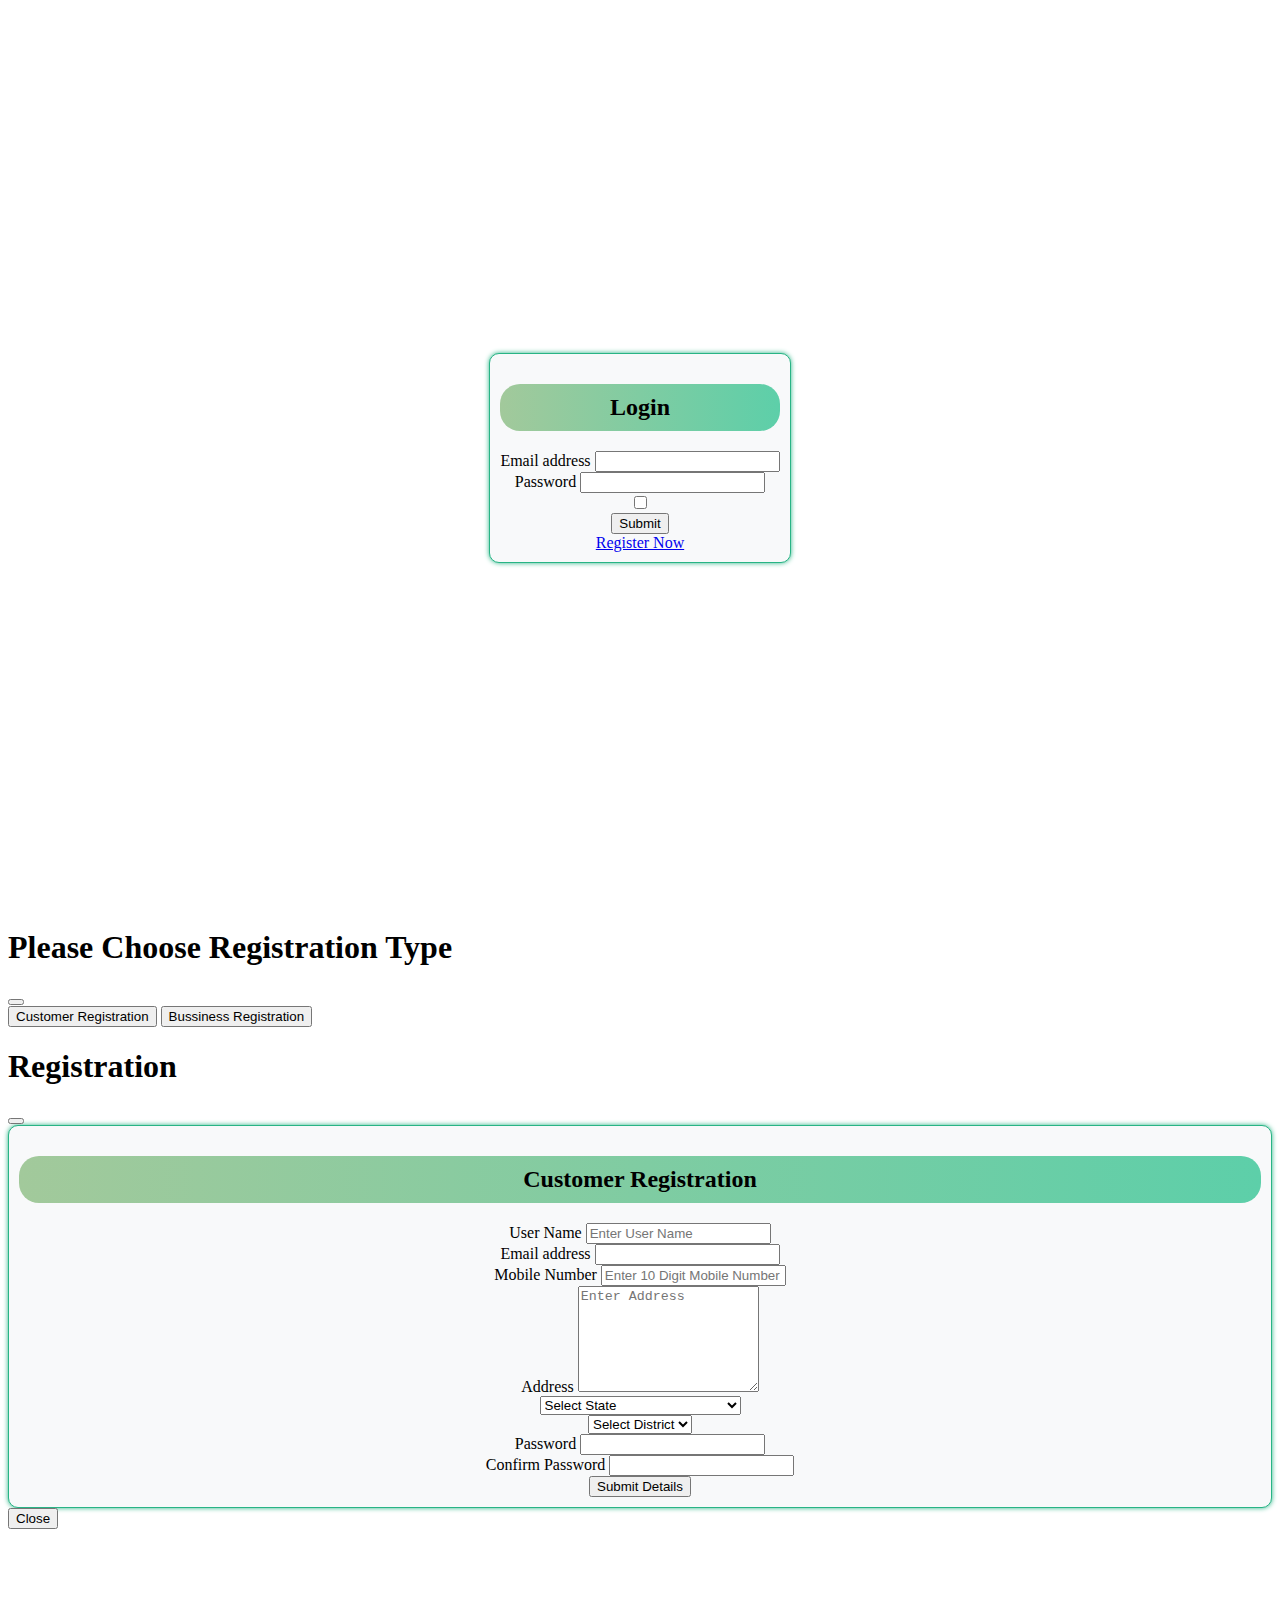
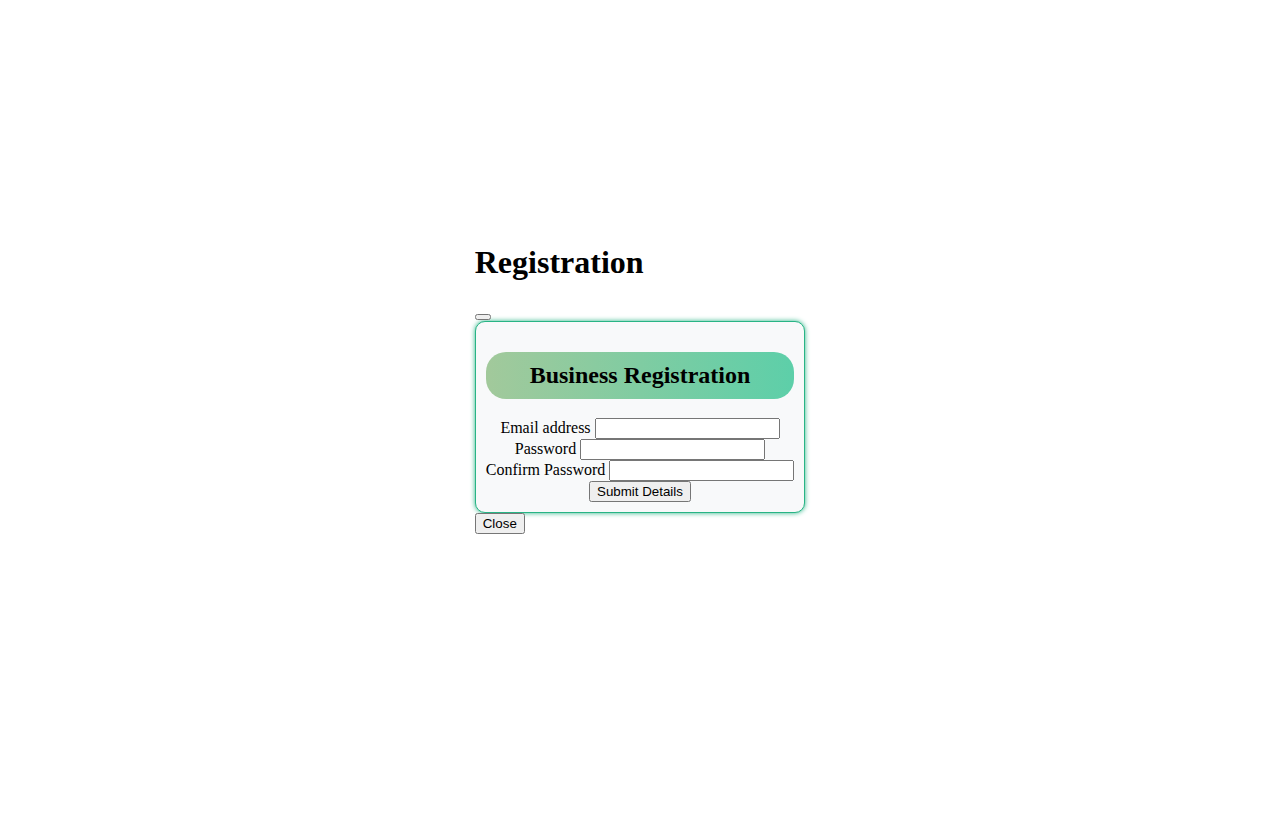
<file: login.html>
<!DOCTYPE html>
<html lang="en">
<head>
  <meta charset="UTF-8">
  <meta http-equiv="X-UA-Compatible" content="IE=edge">
  <meta name="viewport" content="width=device-width, initial-scale=1.0">
  <link href="https://cdn.jsdelivr.net/npm/bootstrap@5.3.0-alpha1/dist/css/bootstrap.min.css" rel="stylesheet"
  integrity="sha384-GLhlTQ8iRABdZLl6O3oVMWSktQOp6b7In1Zl3/Jr59b6EGGoI1aFkw7cmDA6j6gD" crossorigin="anonymous">
<script src="https://cdn.jsdelivr.net/npm/bootstrap@5.3.0-alpha1/dist/js/bootstrap.bundle.min.js"
  integrity="sha384-w76AqPfDkMBDXo30jS1Sgez6pr3x5MlQ1ZAGC+nuZB+EYdgRZgiwxhTBTkF7CXvN" crossorigin="anonymous"></script>

<script src="https://code.jquery.com/jquery-3.3.1.slim.min.js"
  integrity="sha384-q8i/X+965DzO0rT7abK41JStQIAqVgRVzpbzo5smXKp4YfRvH+8abtTE1Pi6jizo" crossorigin="anonymous"></script>

  <title>Shrinath Ayurved</title>
  <script src="./js/script.js"></script>
</head>
<body>
  <div style="display: flex; align-items: center; height: 100vh;">
    <div class="container" style=" margin: auto;">
      <div class="row">
        <div class="col-lg-8 col-sm-12 col-md-12 mx-auto">
          <form>
            <h2>Login</h2>
            <div class="form-group">
              <label for="exampleInputEmail1">Email address</label>
              <input type="email" class="form-control" id="exampleInputEmail1" aria-describedby="emailHelp">
              <!-- <small id="emailHelp" class="form-text text-muted">We'll never share your email with anyone else.</small> -->
            </div>
            <div class="form-group">
              <label for="exampleInputPassword1">Password</label>
              <input type="password" class="form-control" id="exampleInputPassword1">
            </div>
            <div class="form-group form-check">
              <input type="checkbox" class="form-check-input" id="exampleCheck1">
              <!-- <label class="form-check-label" for="exampleCheck1">Remember me</label> -->
            </div>
            <button type="submit" class="btn btn-primary">Submit</button>
            <div class="mt-3">
              <a class="form-check-label text-center" href="#" data-bs-toggle="modal"
                data-bs-target="#optionModal">Register Now</a>
            </div>
          </form>
        </div>
      </div>
    </div>
  </div>
  
  <!-- Choose Modal Start-->
  <div class="modal fade" id="optionModal" data-bs-backdrop="static" data-bs-keyboard="false" tabindex="-1"
    aria-labelledby="staticBackdropLabel" aria-hidden="true">
    <div class="modal-dialog modal-dialog-centered" >
      <div class="modal-content">
        <div class="modal-header">
          <h1 class="modal-title fs-5" id="exampleModalLabel">Please Choose Registration Type</h1>
          <button type="button" class="btn-close" data-bs-dismiss="modal" aria-label="Close"></button>
        </div>
        <div class="modal-body">
          <button type="button" class="btn btn-primary" data-bs-toggle="modal"
            data-bs-target="#customerRegistration">Customer Registration</button>
          <button type="button" class="btn btn-primary" data-bs-toggle="modal"
            data-bs-target="#businessRegistration1">Bussiness Registration</button>
        </div>
      </div>
    </div>
  </div>
  <!-- Choose Modal End-->
  
  <!-- Customer Modal Start-->
  <!-- <div > -->
    <div class="container" style=" margin: auto;">
      <div class="row">
        <div class="modal fade modal-xl" id="customerRegistration" data-bs-backdrop="static" data-bs-keyboard="false"
          tabindex="-1" aria-labelledby="staticBackdropLabel" aria-hidden="true">
          <div class="modal-dialog">
            <div class="modal-content">
              <div class="modal-header">
                <h1 class="modal-title fs-5" id="staticBackdropLabel">Registration</h1>
                <button type="button" class="btn-close" data-bs-dismiss="modal" aria-label="Close"></button>
              </div>
              <div class="modal-body">
                <div class="container">
                  <div class="row">
                    <div class="col-lg-6 col-sm-12 mx-auto">
                      <form action="./php/register.php" method="post">
                        <h2>Customer Registration</h2>
                        <div class="form-group">
                          <label for="exampleInputEmail1">User Name</label>
                          <input type="email" class="form-control" id="exampleInputEmail1" aria-describedby="emailHelp"
                            placeholder="Enter User Name">
                          <!-- <small id="emailHelp" class="form-text text-muted">We'll never share your email with anyone else.</small> -->
                        </div>
                        <div class="form-group">
                          <label for="exampleInputEmail1">Email address</label>
                          <input type="email" class="form-control" id="exampleInputEmail1" aria-describedby="emailHelp">
                          <!-- <small id="emailHelp" class="form-text text-muted">We'll never share your email with anyone else.</small> -->
                        </div>
                        <div class="form-group">
                          <label for="exampleInputEmail1">Mobile Number</label>
                          <input type="email" class="form-control" id="numeric-input" aria-describedby="emailHelp"
                            maxlength="10" placeholder="Enter 10 Digit Mobile Number " oninput="this.value = this.value.replace(/[^0-9.]/g, '').replace(/(\..*)\./g, '$1');"  onkeypress="validateInput(event)">
                          <!-- <small id="emailHelp" class="form-text text-muted">We'll never share your email with anyone else.</small> -->
                        </div>
  
                        <div class="form-group">
                          <label for="floatingTextarea2">Address</label>
                          <textarea class="form-control" placeholder="Enter Address " id="floatingTextarea2"
                            style="height: 100px"></textarea>
                        </div>
  
                        <div class="row g-2 mt-3">
                          <!-- <div class="col-md">
              <div class="form-floating">
                <input type="email" class="form-control" id="floatingInputGrid" placeholder="name@example.com" value="mdo@example.com">
                <label for="floatingInputGrid">Email address</label>
              </div>
            </div> -->
                          <div class="col-md">
                            <div class="form-floating">
                              <select class="form-select" id="state">
                                <option value="SelectState">Select State</option>
                                <option value="Andra Pradesh">Andra Pradesh</option>
                                <option value="Arunachal Pradesh">Arunachal Pradesh</option>
                                <option value="Assam">Assam</option>
                                <option value="Bihar">Bihar</option>
                                <option value="Chhattisgarh">Chhattisgarh</option>
                                <option value="Goa">Goa</option>
                                <option value="Gujarat">Gujarat</option>
                                <option value="Haryana">Haryana</option>
                                <option value="Himachal Pradesh">Himachal Pradesh</option>
                                <option value="Jammu and Kashmir">Jammu and Kashmir</option>
                                <option value="Jharkhand">Jharkhand</option>
                                <option value="Karnataka">Karnataka</option>
                                <option value="Kerala">Kerala</option>
                                <option value="Madya Pradesh">Madya Pradesh</option>
                                <option value="Maharashtra">Maharashtra</option>
                                <option value="Manipur">Manipur</option>
                                <option value="Meghalaya">Meghalaya</option>
                                <option value="Mizoram">Mizoram</option>
                                <option value="Nagaland">Nagaland</option>
                                <option value="Orissa">Orissa</option>
                                <option value="Punjab">Punjab</option>
                                <option value="Rajasthan">Rajasthan</option>
                                <option value="Sikkim">Sikkim</option>
                                <option value="Tamil Nadu">Tamil Nadu</option>
                                <option value="Telangana">Telangana</option>
                                <option value="Tripura">Tripura</option>
                                <option value="Uttaranchal">Uttaranchal</option>
                                <option value="Uttar Pradesh">Uttar Pradesh</option>
                                <option value="West Bengal">West Bengal</option>
                                <option disabled style="background-color:#aaa; color:#fff">UNION Territories</option>
                                <option value="Andaman and Nicobar Islands">Andaman and Nicobar Islands</option>
                                <option value="Chandigarh">Chandigarh</option>
                                <option value="Dadar and Nagar Haveli">Dadar and Nagar Haveli</option>
                                <option value="Daman and Diu">Daman and Diu</option>
                                <option value="Delhi">Delhi</option>
                                <option value="Lakshadeep">Lakshadeep</option>
                                <option value="Pondicherry">Pondicherry</option>
                              </select>
                              <!-- <label for="floatingSelectGrid">Works with selects</label> -->
                            </div>
                          </div>
                          <div class="col-md">
                            <div class="form-floating">
                              <select class="form-select" id="district">
                                <option selected>Select District</option>
                                <!-- <option value="">-- select one -- </option> -->
                              </select>
                              <!-- <label for="floatingSelectGrid">Works with selects</label> -->
                            </div>
                          </div>
                        </div>
  
                        <div class="form-group">
                          <label for="exampleInputPassword1">Password</label>
                          <input type="password" class="form-control" id="exampleInputPassword1">
                        </div>
                        <div class="form-group">
                          <label for="exampleInputPassword2">Confirm Password</label>
                          <input type="password" class="form-control" id="exampleInputPassword2">
                        </div>
                        <div class="mt-3">
                          <button type="submit" class="btn btn-primary">Submit Details</button>
                        </div>
                      </form>
                    </div>
                  </div>
                </div>
              </div>
              <div class="modal-footer">
                <button type="button" class="btn btn-secondary" data-bs-dismiss="modal">Close</button>
                <!-- <button type="button" class="btn btn-primary">Understood</button> -->
              </div>
            </div>
          </div>
        </div>
      </div>
    </div>
  <!-- </div> -->
  <!-- Customer Modal End -->
  
  <!-- Business Modal Start-->
  <div style="display: flex; align-items: center; height: 100vh;">
    <div class="container" style=" margin: auto;">
      <div class="row">
        <div class="modal fade modal-xl" id="businessRegistration" data-bs-backdrop="static" data-bs-keyboard="false"
          tabindex="-1" aria-labelledby="staticBackdropLabel" aria-hidden="true">
          <div class="modal-dialog">
            <div class="modal-content">
              <div class="modal-header">
                <h1 class="modal-title fs-5" id="staticBackdropLabel">Registration</h1>
                <button type="button" class="btn-close" data-bs-dismiss="modal" aria-label="Close"></button>
              </div>
              <div class="modal-body">
                <div class="container">
                  <div class="row">
                    <div class="col-lg-6 col-sm-12 mx-auto">
                      <form>
                        <h2>Business Registration</h2>
                        <div class="form-group">
                          <label for="exampleInputEmail1">Email address</label>
                          <input type="email" class="form-control" id="exampleInputEmail1" aria-describedby="emailHelp">
                          <!-- <small id="emailHelp" class="form-text text-muted">We'll never share your email with anyone else.</small> -->
                        </div>
                        <div class="form-group">
                          <label for="exampleInputPassword1">Password</label>
                          <input type="password" class="form-control" id="exampleInputPassword1">
                        </div>
                        <div class="form-group">
                          <label for="exampleInputPassword2">Confirm Password</label>
                          <input type="password" class="form-control" id="exampleInputPassword2">
                        </div>
                        <div class="mt-3">
                          <button type="submit" class="btn btn-primary">Submit Details</button>
                        </div>
                      </form>
                    </div>
                  </div>
                </div>
              </div>
              <div class="modal-footer">
                <button type="button" class="btn btn-secondary" data-bs-dismiss="modal">Close</button>
                <!-- <button type="button" class="btn btn-primary">Understood</button> -->
              </div>
            </div>
          </div>
        </div>
      </div>
    </div>
  </div>
  <!-- Business Modal End -->
    
</body>
</html>


<style>
  @media (max-width: 600px) {
    form {
      width: 80%;
      margin: 30px auto;
      padding: 5px;
    }
  }

  form {
    text-align: center;
    border: 1px solid #ddd;
    padding: 10px;
    border-radius: 10px;
    background-color: #f8f9fa;
    border: 1px solid #28b485;
    box-shadow: 0 0 5px #28b485;
  }

  label {
    text-align: left;
    width: 100%;
    margin-bottom: 10px;
  }

  h2 {
    background: linear-gradient(to right, #a2c99b, #5dcfa9);
    /* background-color: #ddd; */
    padding: 10px 20px;
    border-radius: 20px;
    text-align: center;
    /* margin-top: 50px;
   */
  }
</style>


<script>
  // //To Allow Numeric Input
  // var input = document.getElementById("numeric-input");
  // input.addEventListener("keypress", function (event) {
  //   var key = event.charCode || event.keyCode;
  //   if (key < 48 || key > 57) {
  //     event.preventDefault();
  //   }
  // });
  //States , District and their Values
  var subjectObject = {
    "Andra Pradesh": {
      "Anantapur": [], "Chittoor": [], "East Godavari": [], "Guntur": [], "Kadapa": [], "Krishna": [], "Kurnool": [], "Prakasam": [], "Nellore": [], "Srikakulam": [], "Visakhapatnam": [], "Vizianagaram": [], "West Godavari": []
    },
    "Arunachal Pradesh": {
      "Anjaw": [], "Changlang": [], "Dibang Valley": [], "East Kameng": [], "East Siang": [], "Kra Daadi": [], "Kurung Kumey": [], "Lohit": [], "Longding": [], "Lower Dibang Valley": [], "Lower Subansiri": [], "Namsai": [], "Papum Pare": [], "Siang": [], "Tawang": [], "Tirap": [], "Upper Siang": [], "Upper Subansiri": [], "West Kameng": [], "West Siang": [], "Itanagar": []
    },
    "Assam": {
      "Baksa": [], "Barpeta": [], "Biswanath": [], "Bongaigaon": [], "Cachar": [], "Charaideo": [], "Chirang": [], "Darrang": [], "Dhemaji": [], "Dhubri": [], "Dibrugarh": [], "Goalpara": [], "Golaghat": [], "Hailakandi": [], "Hojai": [], "Jorhat": [], "Kamrup Metropolitan": [], "Kamrup (Rural)": [], "Karbi Anglong": [], "Karimganj": [], "Kokrajhar": [], "Lakhimpur": [], "Majuli": [], "Morigaon": [], "Nagaon": [], "Nalbari": [], "Dima Hasao": [], "Sivasagar": [], "Sonitpur": [], "South Salmara Mankachar": [], "Tinsukia": [], "Udalguri": [], "West Karbi Anglong": []
    },
    "Bihar": { "Araria": [], "Arwal": [], "Aurangabad": [], "Banka": [], "Begusarai": [], "Bhagalpur": [], "Bhojpur": [], "Buxar": [], "Darbhanga": [], "East Champaran": [], "Gaya": [], "Gopalganj": [], "Jamui": [], "Jehanabad": [], "Kaimur": [], "Katihar": [], "Khagaria": [], "Kishanganj": [], "Lakhisarai": [], "Madhepura": [], "Madhubani": [], "Munger": [], "Muzaffarpur": [], "Nalanda": [], "Nawada": [], "Patna": [], "Purnia": [], "Rohtas": [], "Saharsa": [], "Samastipur": [], "Saran": [], "Sheikhpura": [], "Sheohar": [], "Sitamarhi": [], "Siwan": [], "Supaul": [], "Vaishali": [], "West Champaran": [] },

    "Chhattisgarh": { "Balod": [], "Baloda Bazar": [], "Balrampur": [], "Bastar": [], "Bemetara": [], "Bijapur": [], "Bilaspur": [], "Dantewada": [], "Dhamtari": [], "Durg": [], "Gariaband": [], "Janjgir Champa": [], "Jashpur": [], "Kabirdham": [], "Kanker": [], "Kondagaon": [], "Korba": [], "Koriya": [], "Mahasamund": [], "Mungeli": [], "Narayanpur": [], "Raigarh": [], "Raipur": [], "Rajnandgaon": [], "Sukma": [], "Surajpur": [], "Surguja": [] },

    Goa: { "North Goa": [], "South Goa": [] },
    Gujarat: { "Ahmedabad": [], "Amreli": [], "Anand": [], "Aravalli": [], "Banaskantha": [], "Bharuch": [], "Bhavnagar": [], "Botad": [], "Chhota Udaipur": [], "Dahod": [], "Dang": [], "Devbhoomi Dwarka": [], "Gandhinagar": [], "Gir Somnath": [], "Jamnagar": [], "Junagadh": [], "Kheda": [], "Kutch": [], "Mahisagar": [], "Mehsana": [], "Morbi": [], "Narmada": [], "Navsari": [], "Panchmahal": [], "Patan": [], "Porbandar": [], "Rajkot": [], "Sabarkantha": [], "Surat": [], "Surendranagar": [], "Tapi": [], "Vadodara": [], "Valsad": [] },

    "Haryana": { "Ambala": [], "Bhiwani": [], "Charkhi Dadri": [], "Faridabad": [], "Fatehabad": [], "Gurugram": [], "Hisar": [], "Jhajjar": [], "Jind": [], "Kaithal": [], "Karnal": [], "Kurukshetra": [], "Mahendragarh": [], "Mewat": [], "Palwal": [], "Panchkula": [], "Panipat": [], "Rewari": [], "Rohtak": [], "Sirsa": [], "Sonipat": [], "Yamunanagar": [] },
    "HimachalPradesh": { "Bilaspur": [], "Chamba": [], "Hamirpur": [], "Kangra": [], "Kinnaur": [], "Kullu": [], "Lahaul Spiti": [], "Mandi": [], "Shimla": [], "Sirmaur": [], "Solan": [], "Una": [] },
    // var JammuKashmir = ["Anantnag","Bandipora","Baramulla","Budgam","Doda","Ganderbal","Jammu","Kargil","Kathua","Kishtwar","Kulgam","Kupwara","Leh","Poonch","Pulwama","Rajouri","Ramban","Reasi","Samba","Shopian","Srinagar","Udhampur"];
    // var Jharkhand = ["Bokaro","Chatra","Deoghar","Dhanbad","Dumka","East Singhbhum","Garhwa","Giridih","Godda","Gumla","Hazaribagh","Jamtara","Khunti","Koderma","Latehar","Lohardaga","Pakur","Palamu","Ramgarh","Ranchi","Sahebganj","Seraikela Kharsawan","Simdega","West Singhbhum"];
    // var Karnataka = ["Bagalkot","Bangalore Rural","Bangalore Urban","Belgaum","Bellary","Bidar","Vijayapura","Chamarajanagar","Chikkaballapur","Chikkamagaluru","Chitradurga","Dakshina Kannada","Davanagere","Dharwad","Gadag","Gulbarga","Hassan","Haveri","Kodagu","Kolar","Koppal","Mandya","Mysore","Raichur","Ramanagara","Shimoga","Tumkur","Udupi","Uttara Kannada","Yadgir"];
    // var Kerala = ["Alappuzha","Ernakulam","Idukki","Kannur","Kasaragod","Kollam","Kottayam","Kozhikode","Malappuram","Palakkad","Pathanamthitta","Thiruvananthapuram","Thrissur","Wayanad"];
    // var MadhyaPradesh = ["Agar Malwa","Alirajpur","Anuppur","Ashoknagar","Balaghat","Barwani","Betul","Bhind","Bhopal","Burhanpur","Chhatarpur","Chhindwara","Damoh","Datia","Dewas","Dhar","Dindori","Guna","Gwalior","Harda","Hoshangabad","Indore","Jabalpur","Jhabua","Katni","Khandwa","Khargone","Mandla","Mandsaur","Morena","Narsinghpur","Neemuch","Panna","Raisen","Rajgarh","Ratlam","Rewa","Sagar","Satna",
    // "Sehore","Seoni","Shahdol","Shajapur","Sheopur","Shivpuri","Sidhi","Singrauli","Tikamgarh","Ujjain","Umaria","Vidisha"];
    "Maharashtra": { "Ahmednagar": [], "Akola": [], "Amravati": [], "Aurangabad": [], "Beed": [], "Bhandara": [], "Buldhana": [], "Chandrapur": [], "Dhule": [], "Gadchiroli": [], "Gondia": [], "Hingoli": [], "Jalgaon": [], "Jalna": [], "Kolhapur": [], "Latur": [], "Mumbai City": [], "Mumbai Suburban": [], "Nagpur": [], "Nanded": [], "Nandurbar": [], "Nashik": [], "Osmanabad": [], "Palghar": [], "Parbhani": [], "Pune": [], "Raigad": [], "Ratnagiri": [], "Sangli": [], "Satara": [], "Sindhudurg": [], "Solapur": [], "Thane": [], "Wardha": [], "Washim": [], "Yavatmal": [] },
    // var Manipur = ["Bishnupur","Chandel","Churachandpur","Imphal East","Imphal West","Jiribam","Kakching","Kamjong","Kangpokpi","Noney","Pherzawl","Senapati","Tamenglong","Tengnoupal","Thoubal","Ukhrul"];
    // var Meghalaya = ["East Garo Hills","East Jaintia Hills","East Khasi Hills","North Garo Hills","Ri Bhoi","South Garo Hills","South West Garo Hills","South West Khasi Hills","West Garo Hills","West Jaintia Hills","West Khasi Hills"];
    // var Mizoram = ["Aizawl","Champhai","Kolasib","Lawngtlai","Lunglei","Mamit","Saiha","Serchhip","Aizawl","Champhai","Kolasib","Lawngtlai","Lunglei","Mamit","Saiha","Serchhip"];
    // var Nagaland = ["Dimapur","Kiphire","Kohima","Longleng","Mokokchung","Mon","Peren","Phek","Tuensang","Wokha","Zunheboto"];
    // var Odisha = ["Angul","Balangir","Balasore","Bargarh","Bhadrak","Boudh","Cuttack","Debagarh","Dhenkanal","Gajapati","Ganjam","Jagatsinghpur","Jajpur","Jharsuguda","Kalahandi","Kandhamal","Kendrapara","Kendujhar","Khordha","Koraput","Malkangiri","Mayurbhanj","Nabarangpur","Nayagarh","Nuapada","Puri","Rayagada","Sambalpur","Subarnapur","Sundergarh"];
    // var Punjab = ["Amritsar","Barnala","Bathinda","Faridkot","Fatehgarh Sahib","Fazilka","Firozpur","Gurdaspur","Hoshiarpur","Jalandhar","Kapurthala","Ludhiana","Mansa","Moga","Mohali","Muktsar","Pathankot","Patiala","Rupnagar","Sangrur","Shaheed Bhagat Singh Nagar","Tarn Taran"];
    // var Rajasthan = ["Ajmer","Alwar","Banswara","Baran","Barmer","Bharatpur","Bhilwara","Bikaner","Bundi","Chittorgarh","Churu","Dausa","Dholpur","Dungarpur","Ganganagar","Hanumangarh","Jaipur","Jaisalmer","Jalore","Jhalawar","Jhunjhunu","Jodhpur","Karauli","Kota","Nagaur","Pali","Pratapgarh","Rajsamand","Sawai Madhopur","Sikar","Sirohi","Tonk","Udaipur"];
    // var Sikkim = ["East Sikkim","North Sikkim","South Sikkim","West Sikkim"];
    // var TamilNadu = ["Ariyalur","Chennai","Coimbatore","Cuddalore","Dharmapuri","Dindigul","Erode","Kanchipuram","Kanyakumari","Karur","Krishnagiri","Madurai","Nagapattinam","Namakkal","Nilgiris","Perambalur","Pudukkottai","Ramanathapuram","Salem","Sivaganga","Thanjavur","Theni","Thoothukudi","Tiruchirappalli","Tirunelveli","Tiruppur","Tiruvallur","Tiruvannamalai","Tiruvarur","Vellore","Viluppuram","Virudhunagar"];
    // var Telangana = ["Adilabad","Bhadradri Kothagudem","Hyderabad","Jagtial","Jangaon","Jayashankar","Jogulamba","Kamareddy","Karimnagar","Khammam","Komaram Bheem","Mahabubabad","Mahbubnagar","Mancherial","Medak","Medchal","Nagarkurnool","Nalgonda","Nirmal","Nizamabad","Peddapalli","Rajanna Sircilla","Ranga Reddy","Sangareddy","Siddipet","Suryapet","Vikarabad","Wanaparthy","Warangal Rural","Warangal Urban","Yadadri Bhuvanagiri"];
    // var Tripura = ["Dhalai","Gomati","Khowai","North Tripura","Sepahijala","South Tripura","Unakoti","West Tripura"];
    // var UttarPradesh = ["Agra","Aligarh","Allahabad","Ambedkar Nagar","Amethi","Amroha","Auraiya","Azamgarh","Baghpat","Bahraich","Ballia","Balrampur","Banda","Barabanki","Bareilly","Basti","Bhadohi","Bijnor","Budaun","Bulandshahr","Chandauli","Chitrakoot","Deoria","Etah","Etawah","Faizabad","Farrukhabad","Fatehpur","Firozabad","Gautam Buddha Nagar","Ghaziabad","Ghazipur","Gonda","Gorakhpur","Hamirpur","Hapur","Hardoi","Hathras","Jalaun","Jaunpur","Jhansi","Kannauj","Kanpur Dehat","Kanpur Nagar","Kasganj","Kaushambi","Kheri","Kushinagar","Lalitpur","Lucknow","Maharajganj","Mahoba","Mainpuri","Mathura","Mau","Meerut","Mirzapur","Moradabad","Muzaffarnagar","Pilibhit","Pratapgarh","Raebareli","Rampur","Saharanpur","Sambhal","Sant Kabir Nagar","Shahjahanpur","Shamli","Shravasti","Siddharthnagar","Sitapur","Sonbhadra","Sultanpur","Unnao","Varanasi"];
    // var Uttarakhand  = ["Almora","Bageshwar","Chamoli","Champawat","Dehradun","Haridwar","Nainital","Pauri","Pithoragarh","Rudraprayag","Tehri","Udham Singh Nagar","Uttarkashi"];
    // var WestBengal = ["Alipurduar","Bankura","Birbhum","Cooch Behar","Dakshin Dinajpur","Darjeeling","Hooghly","Howrah","Jalpaiguri","Jhargram","Kalimpong","Kolkata","Malda","Murshidabad","Nadia","North 24 Parganas","Paschim Bardhaman","Paschim Medinipur","Purba Bardhaman","Purba Medinipur","Purulia","South 24 Parganas","Uttar Dinajpur"];
    "AndamanNicobar": { "Nicobar": [], "North Middle Andaman": [], "South Andaman": [] },
    "Chandigarh": { "Chandigarh": [] },
    "DadraHaveli": { "Dadra Nagar Haveli": [] },
    "DamanDiu": { "Daman": [], "Diu": [] },
    "Delhi": { "Central Delhi": [], "East Delhi": [], "New Delhi": [], "North Delhi": [], "North East Delhi": [], "North West Delhi": [], "Shahdara": [], "South Delhi": [], "South East Delhi": [], "South West Delhi": [], "West Delhi": [] },
    "Lakshadweep": { "Lakshadweep": [] },
    "Puducherry": { "Karaikal": [], "Mahe": [], "Puducherry": [], "Yanam": [] }
  }

  // Function
  window.onload = function () {
    var subjectSel = document.getElementById("state");
    var topicSel = document.getElementById("district");
    var chapterSel = document.getElementById("chapter");
    for (var x in subjectObject) {
      subjectSel.options[subjectSel.options.length] = new Option(x, x);
    }
    subjectSel.onchange = function () {
      //empty Chapters- and Topics- dropdowns
      //     chapterSel.length = 1;
      topicSel.length = 1;
      //display correct values
      for (var y in subjectObject[this.value]) {
        topicSel.options[topicSel.options.length] = new Option(y, y);
      }
    }
    //   topicSel.onchange = function() {
    //     //empty Chapters dropdown
    //     chapterSel.length = 1;
    //     //display correct values
    //     var z = subjectObject[subjectSel.value][this.value];
    //     for (var i = 0; i < z.length; i++) {
    //       chapterSel.options[chapterSel.options.length] = new Option(z[i], z[i]);
    //     }
    //   }
  }
</script>
</file>
